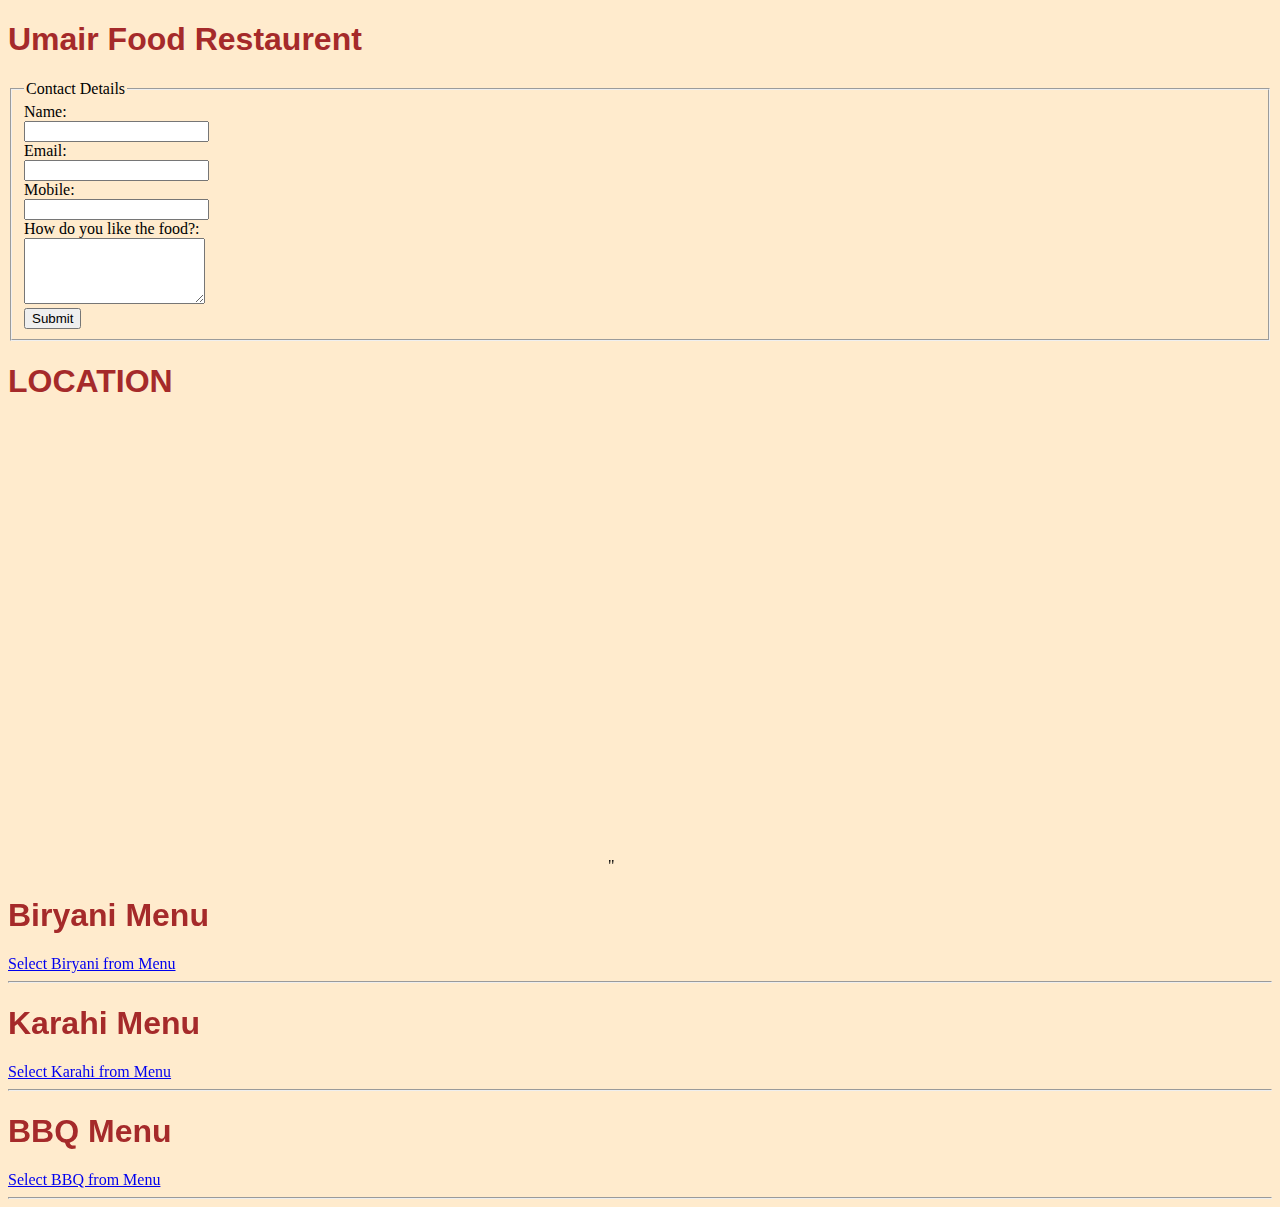
<file: Index.html>
<!DOCTYPE html>
<html lang="en">
<head>
    <meta charset="UTF-8">
    <meta name="viewport" content="width=device-width, initial-scale=1.0">
    <title>Document</title>
    <link rel="stylesheet" href="style.css">
</head>
<body>
    <h1> Umair Food Restaurent   </h1>

    <fieldset>
        <legend>Contact Details</legend>
        <label>Name:<br/>
         <input type="text"   name="Name" /></label><br />
        <label>Email:<br />
        <input type="text" name="email" /></label><br />
        <label>Mobile:<br />
        <input type="text" name="mobile" /></label><br />
        <label>How do you like the food?:<br />
        <textarea name="comments" cols="20" rows="4"></textarea>
        <br/>
        <input type="submit">
        </fieldset>

        <h1>LOCATION</h1>
        
        <iframe
         src="https://www.google.com/maps/embed?pb=!1m18!1m12!1m3!1d14477.178585687625!2d67.05577925!3d24.8879293!2m3!1f0!2f0!3f0!3m2!1i1024!2i768!4f13.1!3m3!1m2!1s0x3eb33e953674f8c3%3A0x8f2b050fb6b7e196!2sNaheed%20Supermarket!5e0!3m2!1sen!2s!4v1703675474212!5m2!1sen!2s" width="600" height="450" style="border:0;" allowfullscreen="" loading="lazy" referrerpolicy="no-referrer-when-downgrade"></iframe>"
        

         <h1> Biryani Menu  </h1>
         <a href="Biryani.html">Select Biryani from Menu<br /> <hr /></a>


         <h1> Karahi Menu   </h1>
         <a href="Karahi.html">Select Karahi from Menu <br /> <hr /></a>


         <h1> BBQ Menu  </h1>
         <a href="BBQ.html">Select BBQ from Menu <br /> <hr /></a>

</body>
</html>
</file>
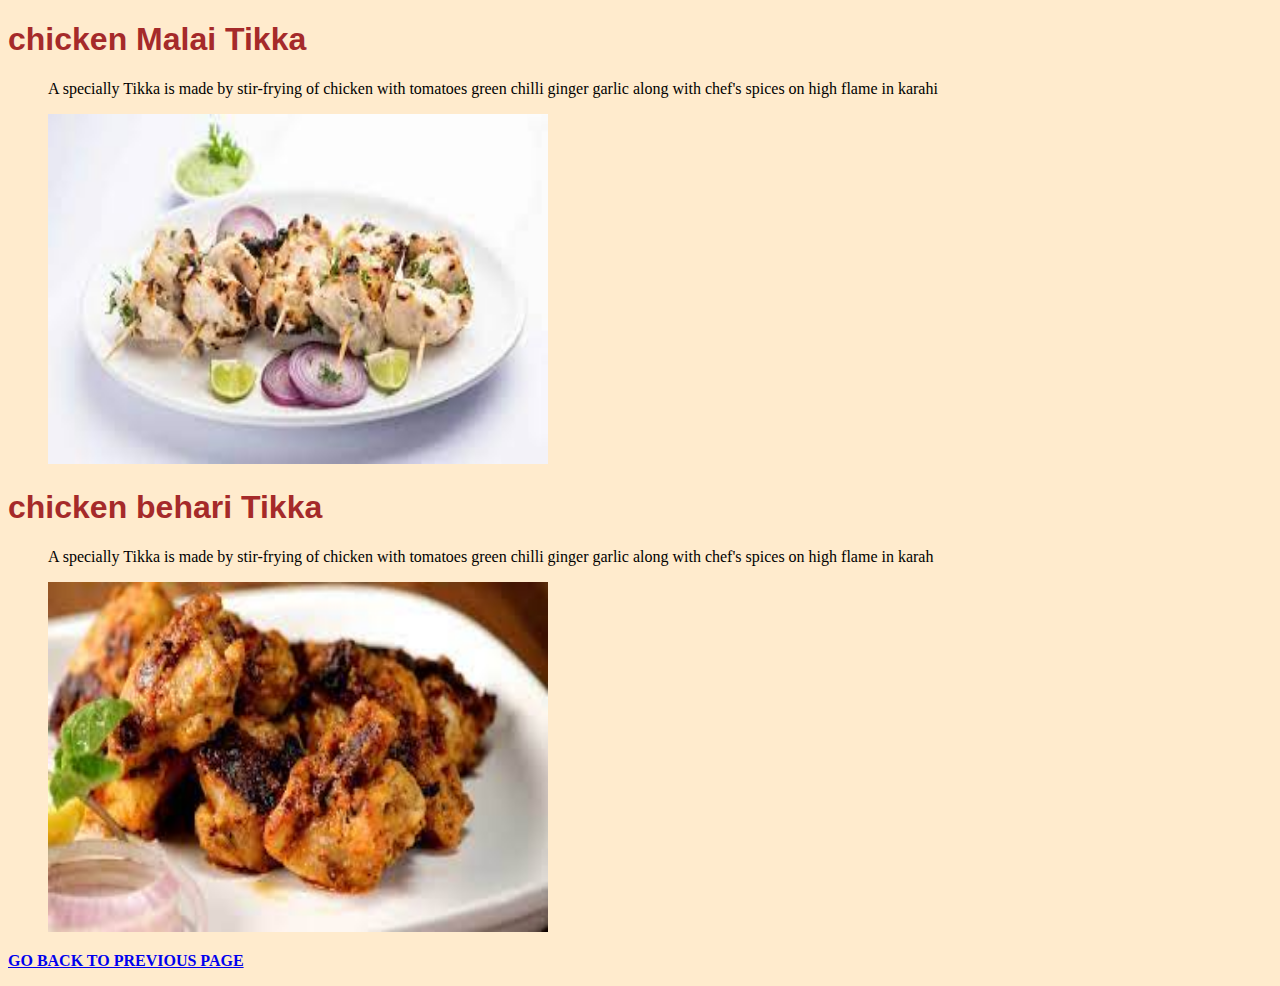
<file: BBQ.html>
<!DOCTYPE html>
<html lang="en">
<head>
    <meta charset="UTF-8">
    <meta name="viewport" content="width=device-width, initial-scale=1.0">
    <title> Chicken Malai Tikka </title>
    <link rel="stylesheet" href="style.css">
</head>
<body>
    <div>
        <h1>chicken Malai Tikka</h1>
        <ol>
            <P>A specially Tikka is made by stir-frying of chicken with tomatoes green chilli ginger garlic along with chef's spices on high flame in karahi </P>
            <img src="malai_tikka.jpeg" alt="Chicken Malai Tikka"width="500" height="350">
            <iframe width="560" height="315" src="https://www.youtube.com/embed/9WM7NdyXEYE?si=mzgP0a4uVNSRFSpK" title="YouTube video player" frameborder="0" allow="accelerometer; autoplay; clipboard-write; encrypted-media; gyroscope; picture-in-picture; web-share" allowfullscreen></iframe>
    </div>
    <div>
        <h1>chicken behari Tikka</h1>
        <ol>
            <P>A specially Tikka is made by stir-frying of chicken with tomatoes green chilli ginger garlic along with chef's spices on high flame in karah </P>
            <img src="chicken_behari_tikka.jpeg" alt="Chicken behari Tikka"width="500" height="350">
            <iframe width="560" height="315" src="https://www.youtube.com/embed/3EIfHW8XhF0?si=Wz2nruZOd8UV0qvJ" title="YouTube video player" frameborder="0" allow="accelerometer; autoplay; clipboard-write; encrypted-media; gyroscope; picture-in-picture; web-share" allowfullscreen></iframe>
    </div>
    <p><b><a href="./index.html ">GO BACK TO PREVIOUS PAGE</a></b></p>
</body>
</html>
</file>
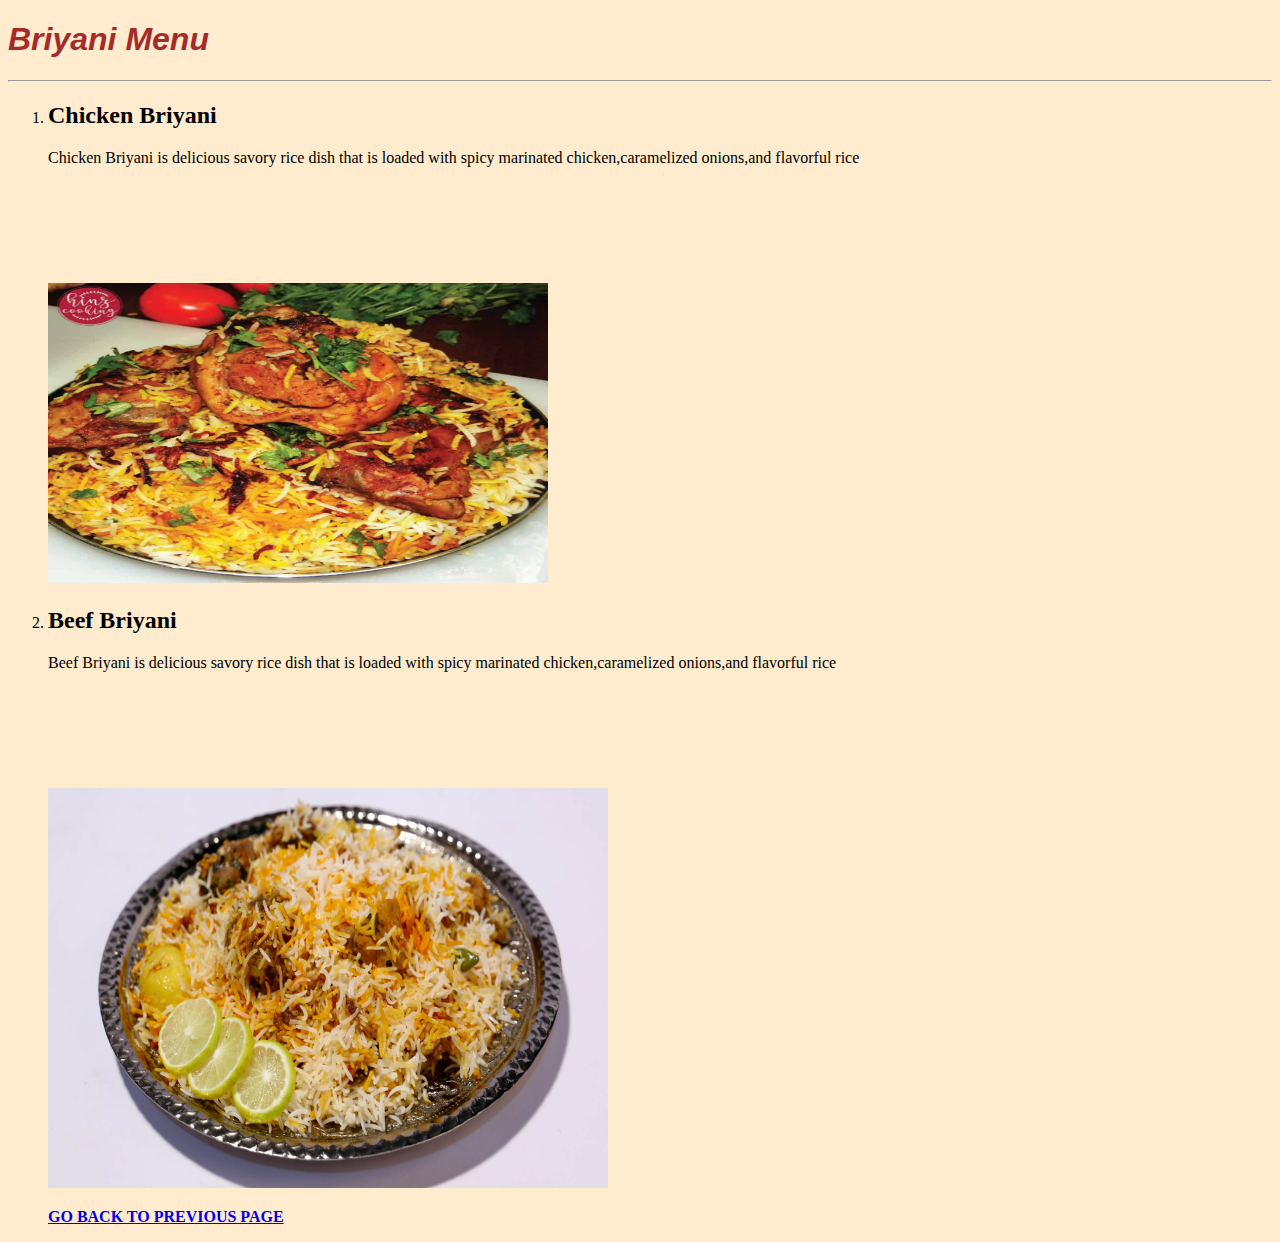
<file: Biryani.html>
<!DOCTYPE html>
<html lang="en">
<head>
    <meta charset="UTF-8">
    <meta name="viewport" content="width=device-width, initial-scale=1.0">
    <title>Briyani Menus</title>
    <link rel="stylesheet" href="style.css">
</head>
<body>
    <h1><i>Briyani Menu</i></h1>
    <hr/>
    <ol>
        <div class="main">
            <li><h2>Chicken Briyani</h2></li>

    <p>Chicken Briyani is delicious savory rice dish that is loaded with spicy marinated chicken,caramelized onions,and flavorful rice</p>

    <img src="chicken_biryani.jpg" alt="Chicken Biryani"width="500" height="300">
    <iframe width="560" height="400" src="https://www.youtube.com/embed/95BCU1n268w?si=dKvVq7j88_BD4i-b" title="YouTube video player" frameborder="0" allow="accelerometer; autoplay; clipboard-write; encrypted-media; gyroscope; picture-in-picture; web-share" ></iframe>

        </div>
        <div>
            <li><h2>Beef Briyani</h2></li>

    <p>Beef Briyani is delicious savory rice dish that is loaded with spicy marinated chicken,caramelized onions,and flavorful rice</p>
    <img src="beef_biryaniI.jpg" alt="Beef Biryani"width="560" height="400">
    <iframe width="560" height="500" src="https://www.youtube.com/embed/8Z781eXOnaA?si=W8SpXrvAmHpmtt2o" title="YouTube video player" frameborder="0" allow="accelerometer; autoplay; clipboard-write; encrypted-media; gyroscope; picture-in-picture; web-share" ></iframe>
        </div>

        <p><b><a href="./index.html ">GO BACK TO PREVIOUS PAGE</a></b></p>

</body>
</html>
</file>
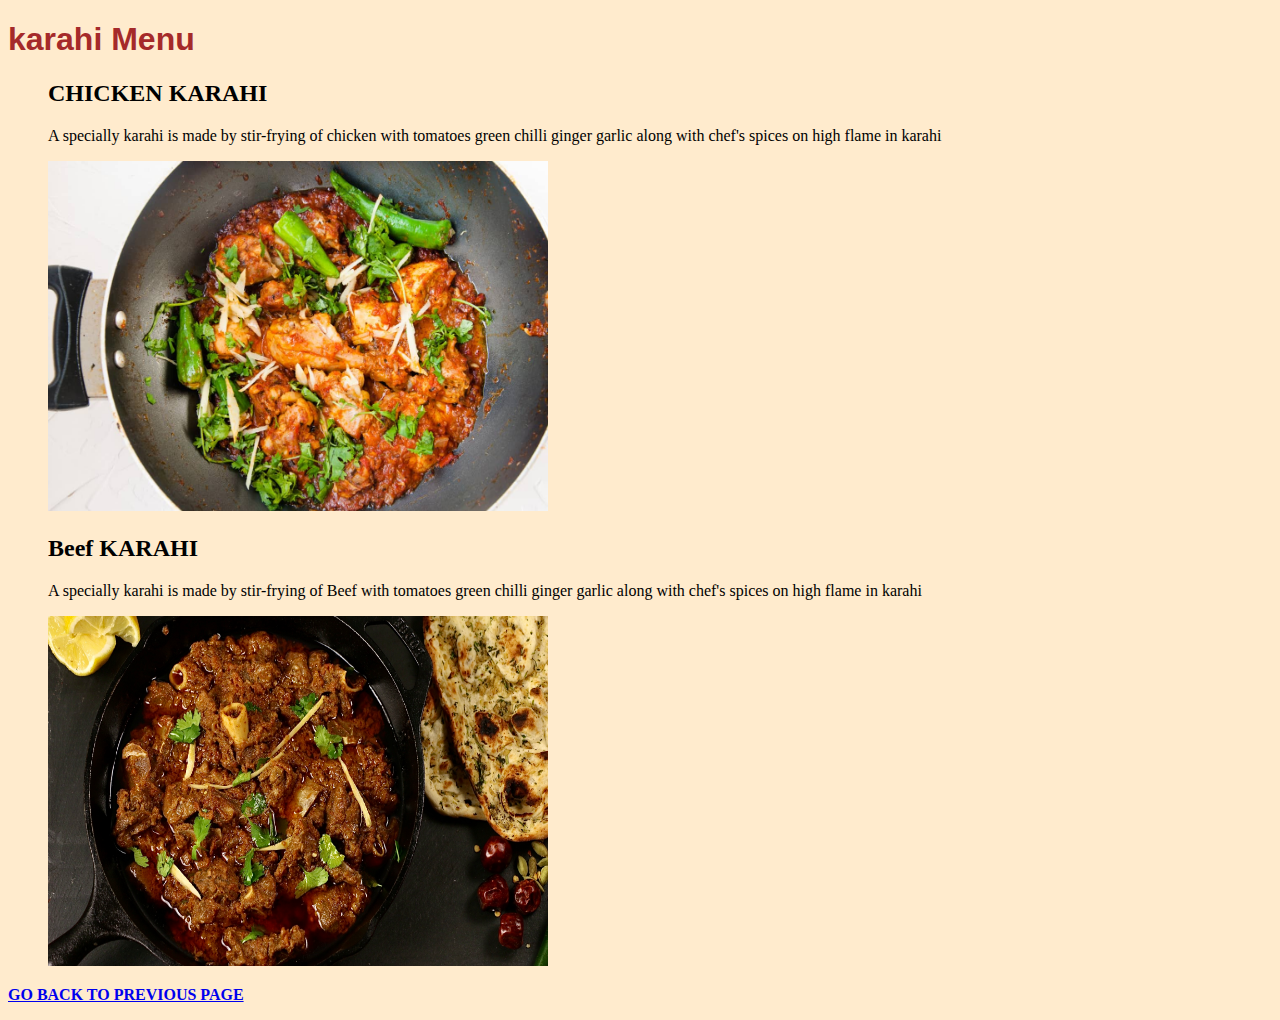
<file: Karahi.html>
<!DOCTYPE html>
<html lang="en">
<head>
    <meta charset="UTF-8">
    <meta name="viewport" content="width=device-width, initial-scale=1.0">
    <title>Karahie MENU</title>
    <link rel="stylesheet" href="style.css">
</head>
<body>
    <div>
        <h1>karahi Menu</h1>
        <ol>
            <h2>CHICKEN KARAHI</h2>

            <P>A specially karahi is made by stir-frying of chicken with tomatoes green chilli ginger garlic along with chef's spices on high flame in karahi </p>
            <img src="Chicken_Karahi.jpg" alt="Chicken Karahi"width="500" height="350">
            <iframe width="560" height="350" src="https://www.youtube.com/embed/XDYNofJ1zI8?si=7d4nWlPfsugggwSP" title="YouTube video player" frameborder="0" allow="accelerometer; autoplay; clipboard-write; encrypted-media; gyroscope; picture-in-picture; web-share"></iframe>
    </div>
    <div>
        <ol>
            <h2>Beef KARAHI</h2>
            <P>A specially karahi is made by stir-frying of Beef with tomatoes green chilli ginger garlic along with chef's spices on high flame in karahi </p> 
             <img src="beef_k.jpg" alt="beef Karahi"width="500" height="350">
             <iframe width="560" height="350" src="https://www.youtube.com/embed/CUSySy6XiwQ?si=pelFxNWEvrr7oh6x" title="YouTube video player" frameborder="0" allow="accelerometer; autoplay; clipboard-write; encrypted-media; gyroscope; picture-in-picture; web-share"></iframe>
</div>

<p><b><a href="./index.html ">GO BACK TO PREVIOUS PAGE</a></b></p>
</body>
</html>
    </div>
</body>
</html>
</file>
<file: style.css>
body {
    background-color: blanchedalmond;
}

h1{
    color: brown;
}

h1{
    font-family: Arial, Helvetica, sans-serif;
}
</file>
